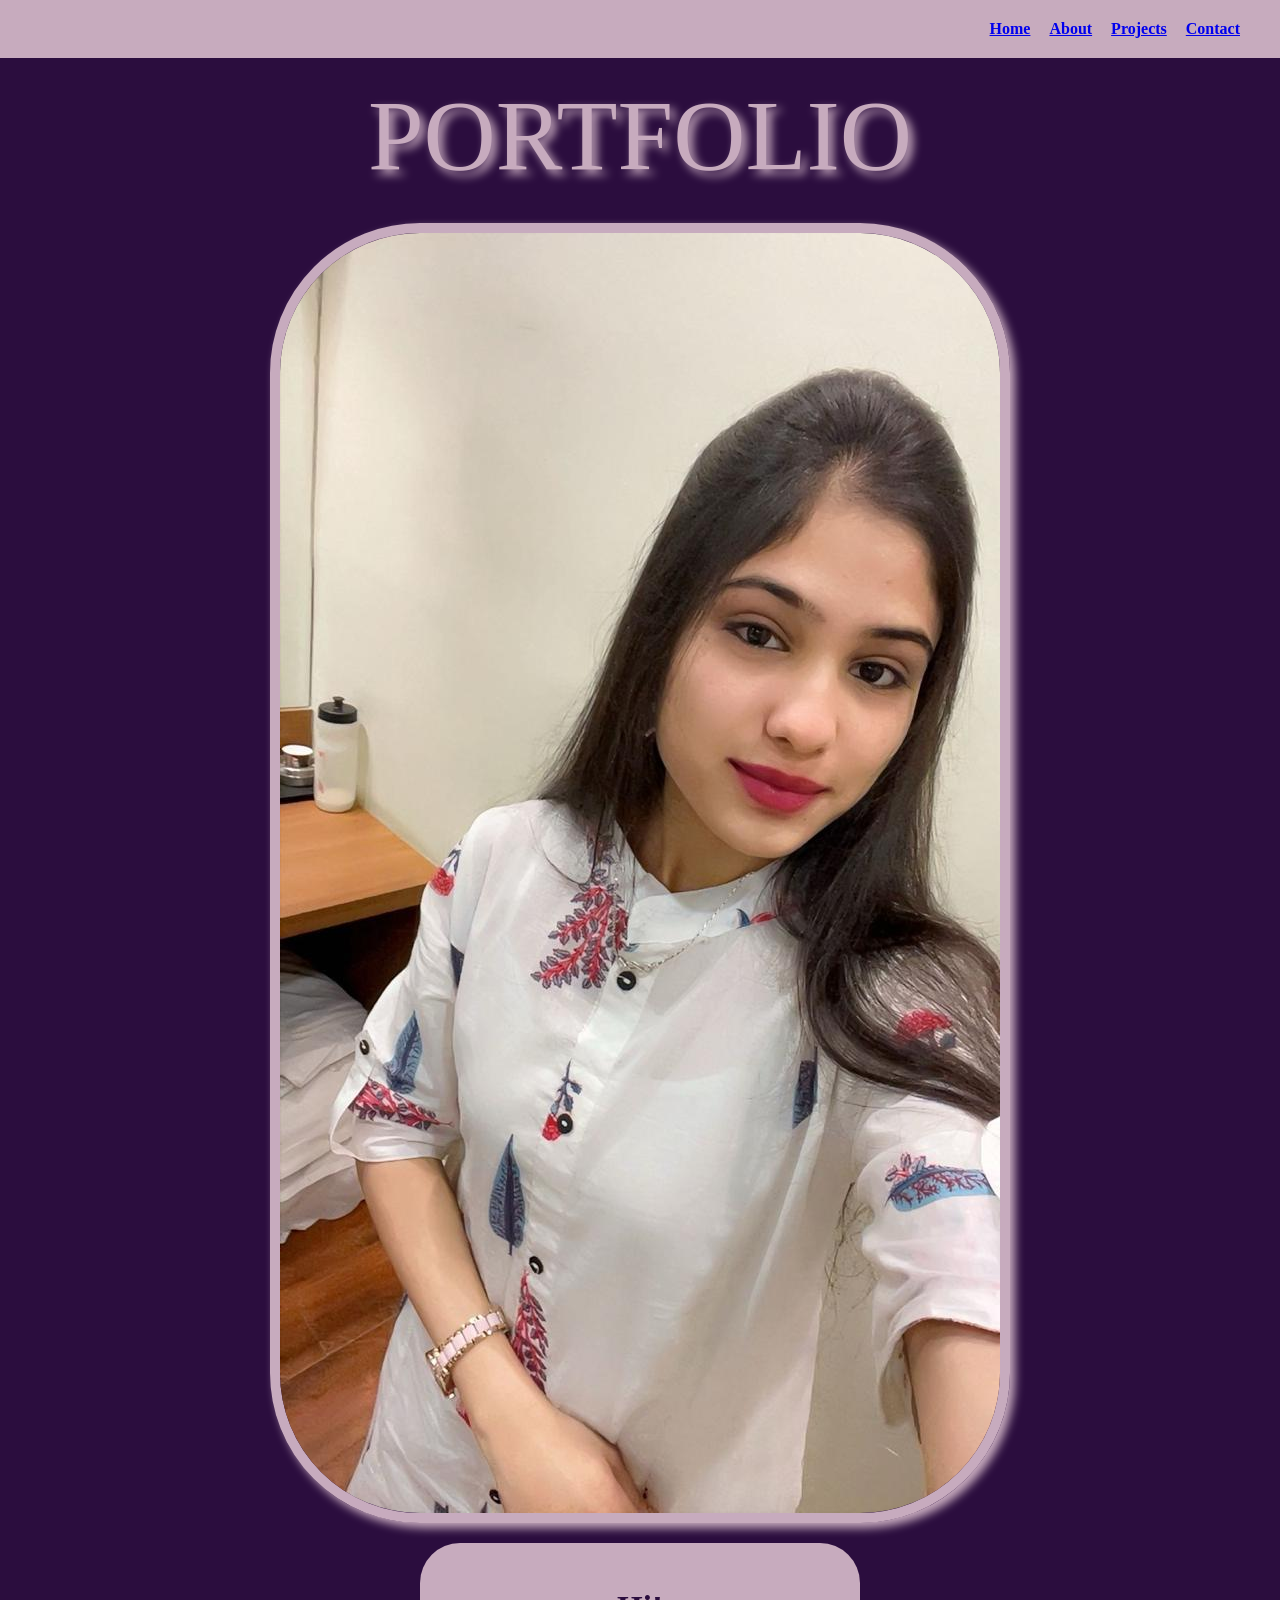
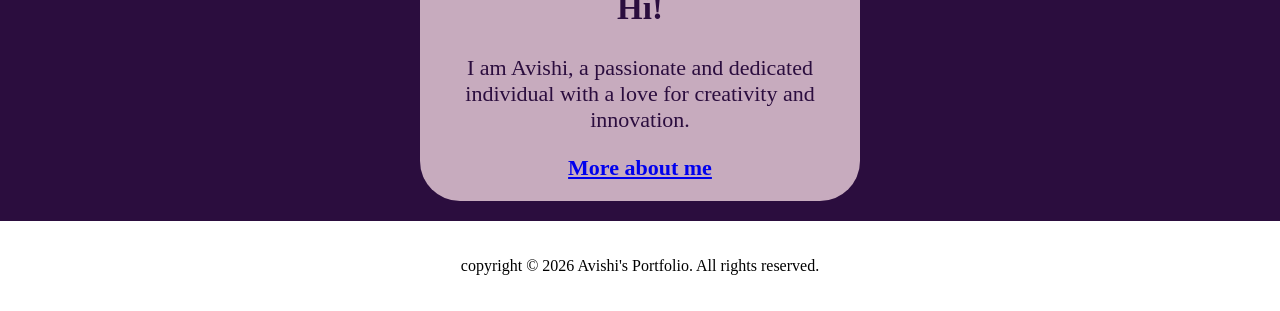
<file: index.html>
<!DOCTYPE html>
<html lang="en">
<head>
    <meta charset="UTF-8">
    <meta name="viewport" content="width=device-width, initial-scale=1.0">
    <title>Avishi's Portfolio</title>
    <link rel="stylesheet" href="styling.css">
    <link rel="icon" href="/Main logo.png" type="image.png">
</head>
<body>
    <header>
        <nav>
          
            <b> <a href="/index.html">Home</a></b>  
            <b><a href="/about.html">About</a></b> 
            <b><a href="/project.html">Projects</a></b>
            <b><a href="/contact.html">Contact</a></b>
            
        </nav>
    </header>
    <div class="box">
         <h1> PORTFOLIO </h1> 
        <img src="/myImg.jpeg" alt="my image" height="500px" >
    </div>
  
    <div class="container">
         <h2> Hi! </h2>  
         <p> I am Avishi, a passionate and dedicated individual with a love for creativity and innovation. </p>
         <b><a href="/about.html">More about me </a></b>
    </div>
   
</body>
<footer>
    <p> copyright &copy 2026 Avishi's Portfolio. All rights reserved.</p>
</footer>
</html>
</file>
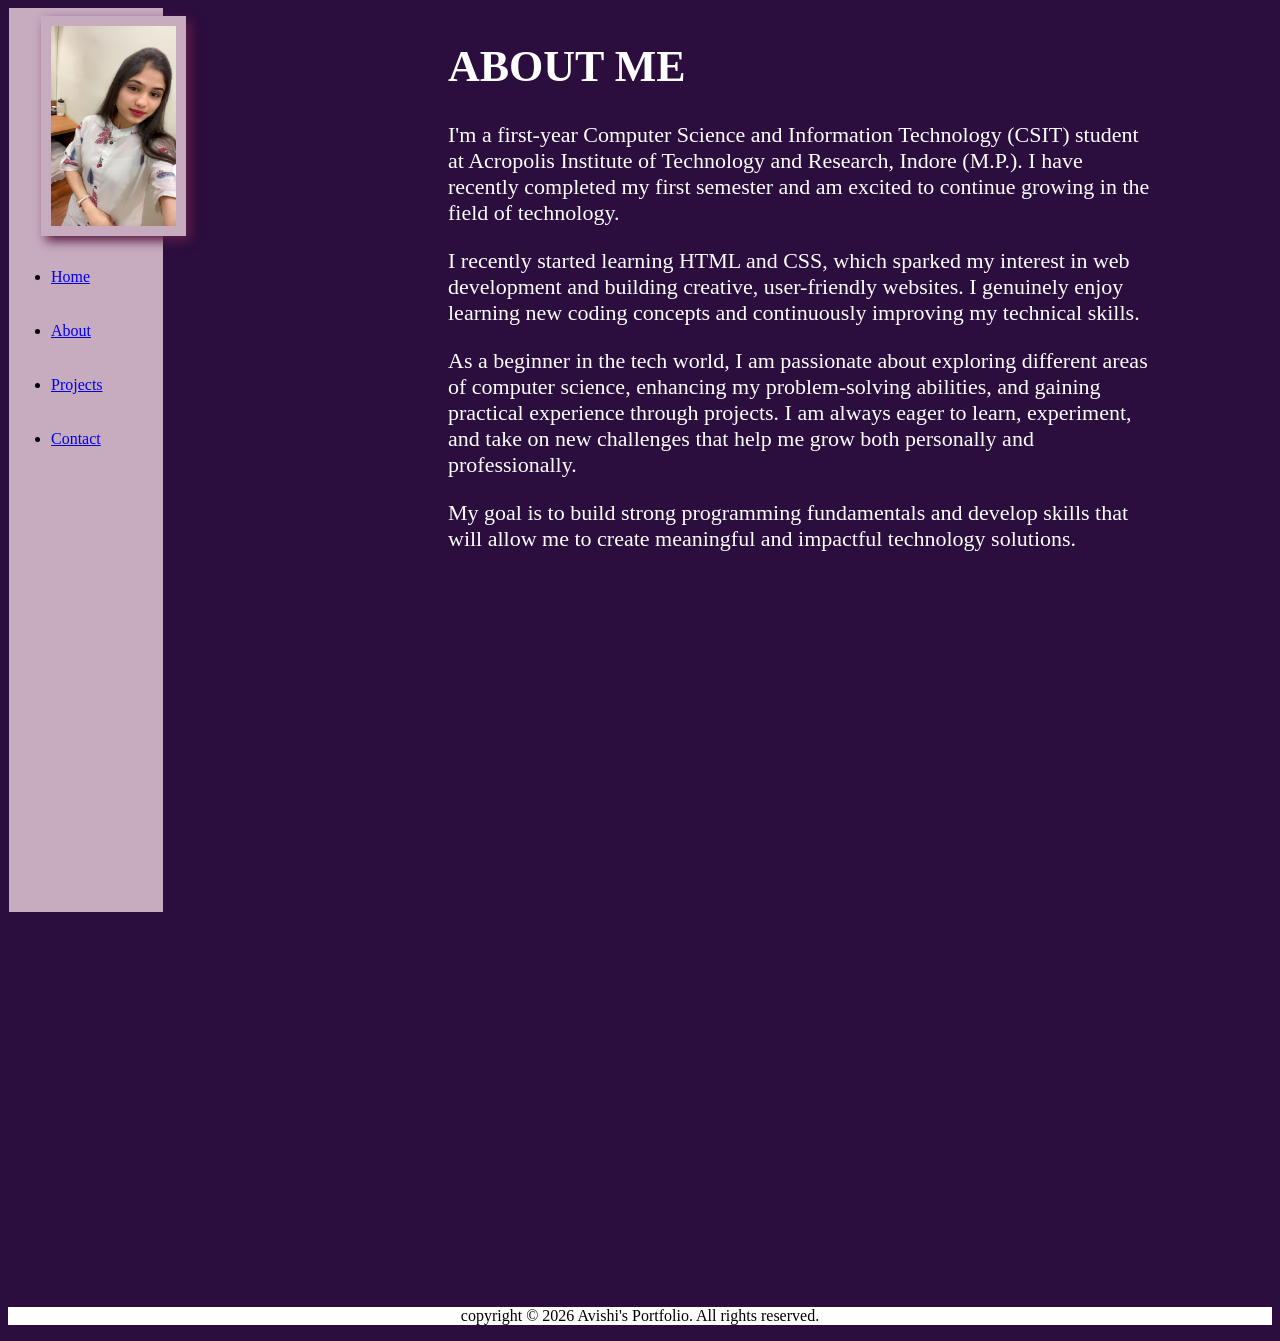
<file: about.html>
<!DOCTYPE html>
<html lang="en">
<head>
    <meta charset="UTF-8">
    <meta name="viewport" content="width=device-width, initial-scale=1.0">
    <title>about</title>
  
    <link rel="icon" href="/Main logo.png" type="image.png">
</head>
<style>
body{
    background-color:  #2B0D3E;
  }
.box1{ 
    display: flex;
    background-color: #C7ABBE;
    width: 150px;
    height:900px;
    padding: 2px;
    margin: 1px;
}
img{
    border: #C7ABBE solid 10px;
    box-shadow: #5a1c46 5px 5px 10px;
    position: relative;
    bottom :10px;
    right: 10px;
}
.paraclass{
  height: 350px;
  width: 750px;
    color : white;
    position: relative;
    bottom: 900px;
    left: 400px;
    font-family: Cambria, Cochin, Georgia, Times, 'Times New Roman', serif;
    font-size: 22px;
     

}
footer {
    background-color: white;
    padding :20 px;
    text-align: center;
    margin: auto;
} \
/* ─── Tablet (max 768px) ─────────────────────────── */
@media (max-width: 768px) {
.box1{ 
    width: 100px;
    height:450px;
    padding: 2px;
    margin: 0px;
}
img{
    position: relative;
    bottom :10px;
    right: 10px;
}
.paraclass{
  position: relative;
  left:130px;
  bottom:400px;
  height: 450px;
  width: 550px;
  font-size: 14px;
  font-display: flex;
  flex-shrink: 1;
}
footer{
    padding:15px 10px;
    font-size: 14px;
}
}
/* Mobile  width 480px  */
@media (max-width: 480px) { 
img {
    border-width: 6px;
    border-radius: 100px;
  }

  .box1 {
    font-size: 16px;
    border-radius: 20px;
    padding: 15px;
  }
.paraclass {
    position: relative;
    left: 30px;
    bottom: 400px;
    max-height: 450px;
    max-width: 300px;
    font-size: 18px;
    padding: 10px;
    margin: 10px;
}

  footer {
    padding: 15px 10px;
    font-size: 14px;
  }
}
</style>
<body>
  <div class="box1">
        <nav>
          <ul>
            <img src="/myImg.jpeg" alt="my image" height="200px" width="125px">
              <br>
              <br>
              <li><a href="/index.html">Home</a></li>
              <br>
              <br>
              <li><a href="/about.html">About</a></li>
              <br>
              <br>
              <li><a href="/project.html">Projects</a></li>
              <br>
              <br>
              <li><a href="/contact.html">Contact</a></li>
              <br>
              <br>
          </ul>
        </nav>
    </div>

    <div class="paraclass"> 
      <ul>
      <h1> ABOUT ME</h1>
      <p> I'm a first-year Computer Science and Information Technology (CSIT) student at Acropolis Institute of Technology and Research, Indore (M.P.). I have recently completed my first semester and am excited to continue growing in the field of technology.</p>
      <p>I recently started learning HTML and CSS, which sparked my interest in web development and building creative, user-friendly websites. I genuinely enjoy learning new coding concepts and continuously improving my technical skills.</p>
      <p>As a beginner in the tech world, I am passionate about exploring different areas of computer science, enhancing my problem-solving abilities, and gaining practical experience through projects. I am always eager to learn, experiment, and take on new challenges that help me grow both personally and professionally.</p>
      <p> My goal is to build strong programming fundamentals and develop skills that will allow me to create meaningful and impactful technology solutions.</p>
      </ul>

    </div>

</body>
<footer>
    <p> copyright &copy 2026 Avishi's Portfolio. All rights reserved.</p>
</footer>
</html>
</file>
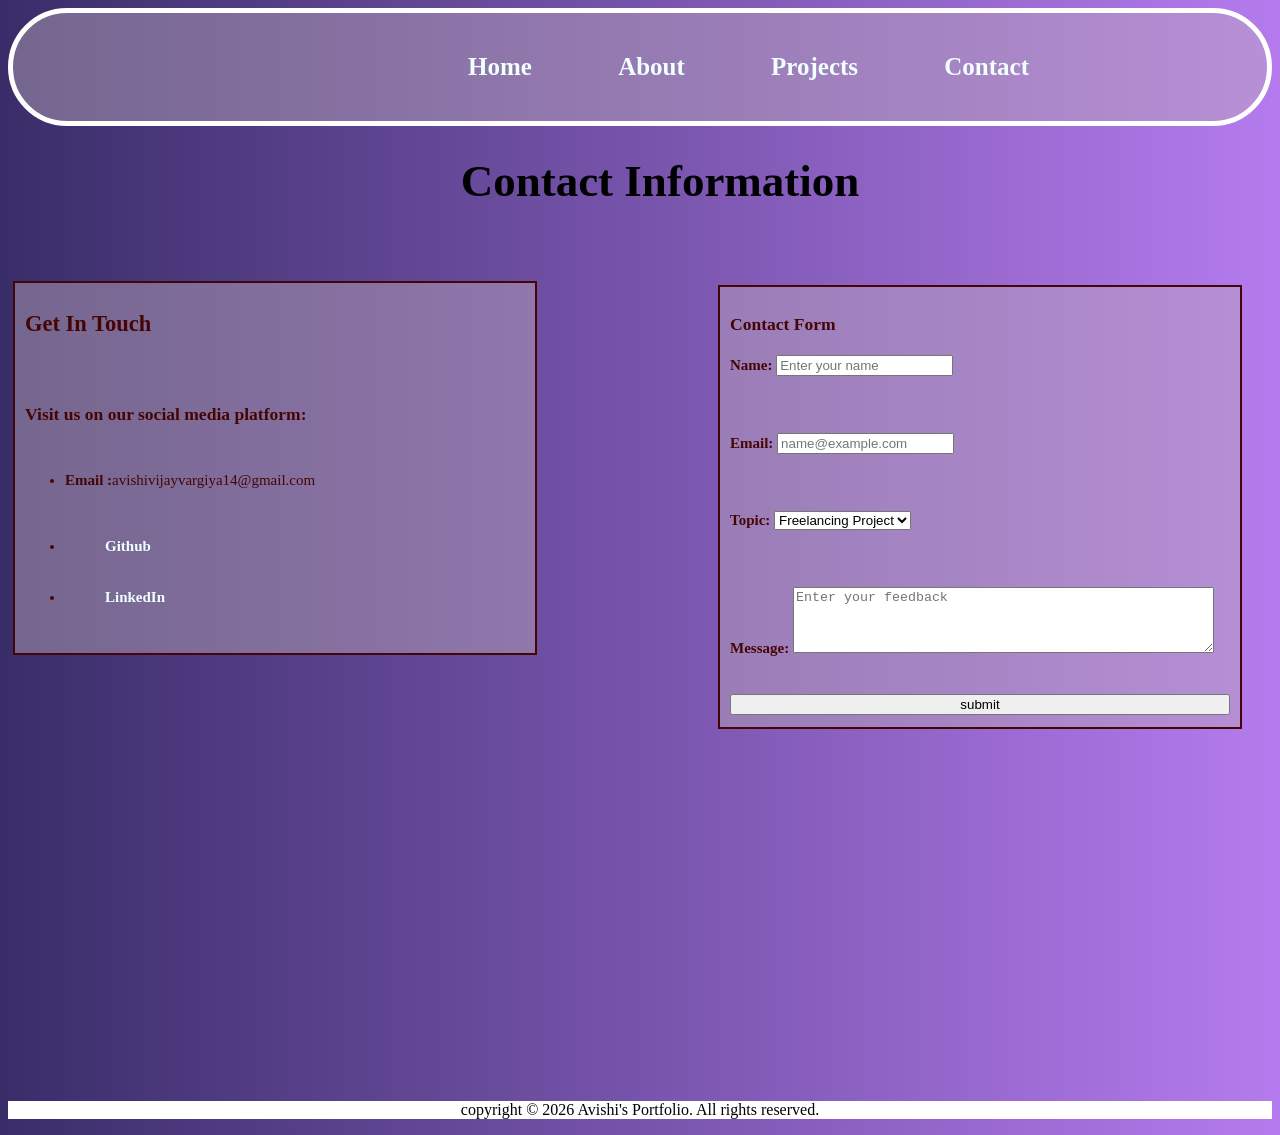
<file: contact.html>
<!DOCTYPE html>
<html lang="en">
<head>
    <meta charset="UTF-8">
    <meta name="viewport" content="width=device-width, initial-scale=1.0">
    <title>contact</title>
     
    <link rel="icon" href="/Main logo.png" type="image.png">
</head>
<style>
    body{
    background: linear-gradient(90deg, #392D69, #B57BEE);
        } 
    .container {
        width: 100%;
        height: 30px;
        overflow-x: none;
    }  
    .navcontainer {
        background-color: rgba(185, 169, 185, 0.459);
        min-height: 60px;
        border: 5px solid white;
        border-radius: 100px;
        display: flex;
        align-items: center;
        justify-content: centre;
        position: relative;
       
    }
    .nav{
        width: 100%;
          position: relative;
         
    }
    #navlist{
        position: relative;
        left: 400px;
        width: 100%;
        padding: 15px;
        list-style: none;
        font-size: 25px;
        display: flex;
        align-items: centre;
        justify-content: space-between;
      
    }
    a{
        text-decoration: none;
        color: azure;
        font-weight: bold;
        padding: 40px;
        margin: 0px;
        text-align: right;
        word-spacing: 15px;
    }
    .Contactdetails{
       display: flex;
       position: relative;
       top: 80px;
       left: 20px;
       align-items: center;
       justify-content: center;
       font-size: 30px;

    }
    .socialmedia{
        background-color:  rgba(185, 169, 185, 0.459); 
        width: 500px;
        height:350px;
        border-color: #392D69;
        border: 2px solid;
        position: relative;
        right: 5px;
        top: 70px;
        list-style: none;
        font-size: 15px;
        display: flex;
        color: rgb(70, 5, 5);
        flex-direction: column;
        margin: 10px;
        padding: 10px;
        align-items: left;
    }
.form{
     background-color:  rgba(185, 169, 185, 0.459); 
        width: 500px;
        height:420px;
        border-color: #392D69;
        border: 2px solid;
        position: relative;
        left: 700px;
        bottom: 310px;
        list-style: none;
        font-size: 15px;
        display: flex;
        color: rgb(70, 5, 5);
        flex-direction: column;
        margin: 10px;
        padding: 10px;
        align-items: left;
       
}
     
        footer {
    background-color: white;
    text-align: center;
    
        }  
        
</style>
<body>
     <div class="container">
         <header>
        <div class="navcontainer">
            <nav >
                <ul id="navlist">
    
                    <li>
                        <div id="navItems">
                            <a href="index.html">Home</a>
                            <a href="about.html">About</a>
                            <a href="/project.html">Projects</a>
                            <a href="contact.html">Contact</a>
                        </div>
                    </li>
                </ul>
            </nav>
        
        </div>
        </header>
    </div>
    <main>
    <div class="Contactdetails">
        <h2>Contact Information</h2>
    </div>
    <br>
    <br>
     <div class="socialmedia">
        <h2> Get In Touch</h2>
        <p><h3> Visit us on our social media platform:</h3>
        <ul>
            <li><p><b>Email :</b>avishivijayvargiya14@gmail.com</p></li>
            <br>
            <br>
            <li><a href="https://github.com/avishivijayvargiya14-blip">Github</a></li>
            <br>
            <br>
             <li><a href="https://www.linkedin.com/in/avishi-vijayvargiya-8b37ab256">LinkedIn</a></li> 
       
        </ul>
        </p> 
    </div>
    <div class="form">
    <form action="/action.php">
        <h3> Contact Form</h3>
        <h4>Name:
        <input type="text" name="name" placeholder="Enter your name"></h4>
        <br>
        <h4>Email:
        <input type="email" name="email" placeholder="name@example.com"></h4>
        <br>
        <h4>Topic:
        <select name="Topic">
            <option value="freelancing project"> Freelancing Project</option>
            <option value="collaboration">Collaboration</option>
            <option value="general inquiry">General Enquiry</option>
            <option value="hiring">Hiring</option>             
            <option value="bug report">Bug Report</option>
            <option value="other">Other</option>
        </select>
        </h4>
        <br>
       </form>
        <h4>Message:
        <textarea name="message" rows="4" cols="50" placeholder="Enter your feedback"></textarea>
        </h4>
         <br>
        <input type="submit" value="submit">
        </div> 
       
    </main>
</body>
<br>
<br>
<footer>
    <p> copyright &copy 2026 Avishi's Portfolio. All rights reserved.</p>
</footer>
</html>
</file>
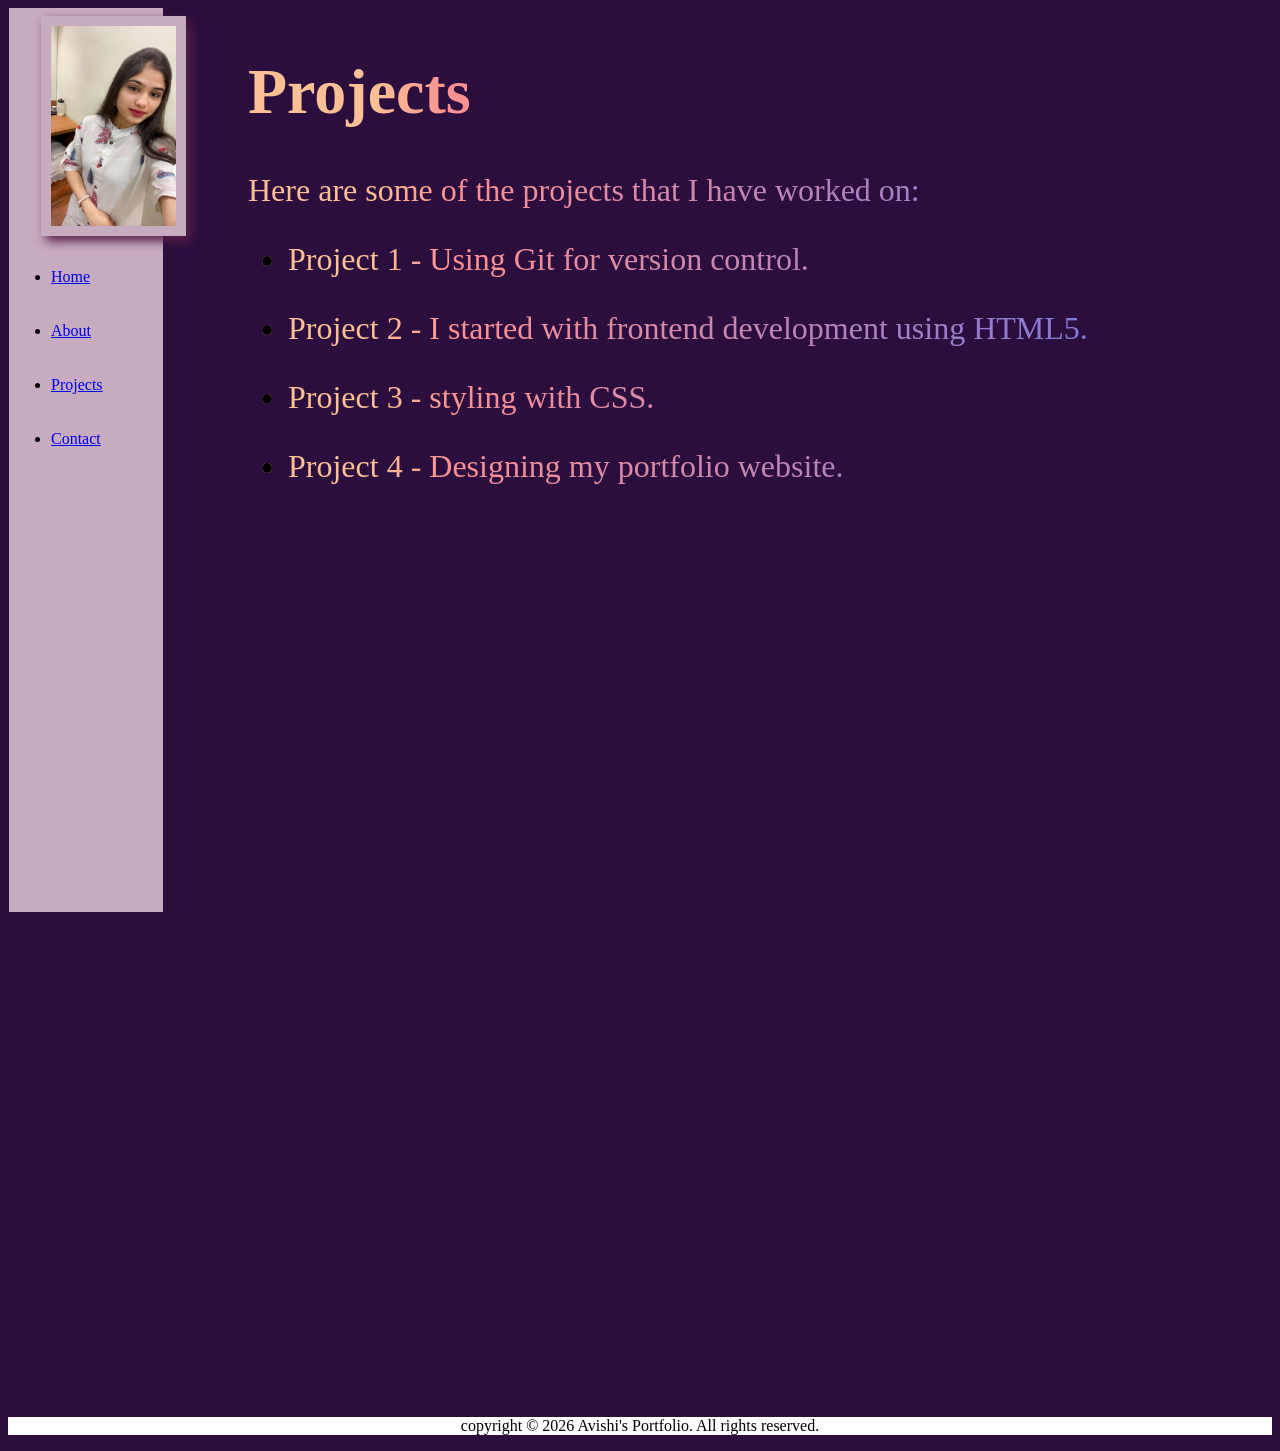
<file: project.html>
<!DOCTYPE html>
<html lang="en">
<head>
    <meta charset="UTF-8">
    <meta name="viewport" content="width=device-width, initial-scale=1.0">
    <title>project</title>
     
    <link rel="icon" href="/Main logo.png" type="image.png">
</head>
<style>
    body{
    background-color:  #2B0D3E;
  }
  .box1{ 
    display: flex;
    background-color: #C7ABBE;
    width: 150px;
    height:900px;
    padding: 2px;
    margin: 1px;
}
img{
    border: #C7ABBE solid 10px;
    box-shadow: #5a1c46 5px 5px 10px;
    position: relative;
    bottom :10px;
    right: 10px;
}
.content{
    background: #FDC094;
    background: linear-gradient(to right, #FDC094 10%, #FF9190 16%, #5E72EB 80%, #120C6E 61%, #0B0782 89%);
    background-clip: text;
    -webkit-background-clip: text;
    -webkit-text-fill-color: transparent;
    font-size: xx-large;
    position: relative;
    bottom: 900px;
    left: 240px;

}
    footer {
    background-color: white;
    padding :20 px;
    text-align: center;
    margin: auto;
    }
</style>
<body>
   <div class="box1">
        <nav>
          <ul>
            <img src="/myImg.jpeg" alt="my image" height="200px" width="125px">
              <br>
              <br>
              <li><a href="/index.html">Home</a></li>
              <br>
              <br>
              <li><a href="/about.html">About</a></li>
              <br>
              <br>
              <li><a href="/project.html">Projects</a></li>
              <br>
              <br>
              <li><a href="/contact.html">Contact</a></li>
              <br>
              <br>
          </ul>
        </nav>
    </div>
    <div class="content">
        <h1>Projects</h1>
        <p>Here are some of the projects that I have worked on:</p>
        <ul>
            <li><p>Project 1 - Using Git for version control.</p></li>
            <li><p>Project 2 - I started with frontend development using HTML5.</p></li>
            <li><p>Project 3 - styling with CSS.</p></li>
            <li><p>Project 4 - Designing my portfolio website.</p></li>
        </ul>
    </div>
</body>
<footer>
    <p> copyright &copy 2026 Avishi's Portfolio. All rights reserved.</p>
</footer>
</html>
</file>
<file: styling.css>
/* /* External Css */
/* h1{
    color: #C7ABBE;
    font-weight: 400;
    font-size: 100px;
    font-style: normal;
    display: flex;
    padding: 10px;
    margin: 10px;
    position: relative;
    top: 40 px;
    left: 750px; 
    text-shadow: #C7ABBE 5px 5px 10px;
} */
/* body{
    background-color:  #2B0D3E;
  
} */
/* header{
    background-color: #C7ABBE;
    padding: 40px;
    margin: 0px;
    text-align: right;
    word-spacing: 15px;
    
} */
/* img{
    border-radius: 150px ;
    border: #C7ABBE solid 10px;
    box-shadow: #C7ABBE 5px 5px 10px;
    position: relative;
    bottom: 100px;
    left: 40px;
}
footer {
    background-color: white;
    padding :20 px;
    text-align: center;
    margin: auto;
     */
/* }
.container{
    background-color: #C7ABBE;
    width: 350px;
    height: 300px;
    padding: 20px;
    margin: auto;
    text-align: center;
    position: relative;
    bottom: 500px;
    left: 400px;
    border-radius: 100px;
    color: #2B0D3E;
    font-size: 22px;
    font-family: 'Vast Shadow', serif;
} */
  */
/* External Css */

/* ─── Base Reset ─────────────────────────────────── */
* {
  box-sizing: border-box;
}

body {
  background-color: #2B0D3E;
  margin: 0;
  padding: 0;
}

/* ─── Header ─────────────────────────────────────── */
header {
  background-color: #C7ABBE;
  padding: 20px 40px;
  margin: 0;
  text-align: right;
  word-spacing: 15px;
}

/* ─── H1 ─────────────────────────────────────────── */
h1 {
  color: #C7ABBE;
  font-weight: 400;
  font-size: clamp(40px, 8vw, 100px); /* scales between 40px and 100px */
  font-style: normal;
  display: flex;
  justify-content: center;
  padding: 10px;
  margin: 10px auto;
  text-shadow: #C7ABBE 5px 5px 10px;
  text-align: center;
}

/* ─── Profile Image ──────────────────────────────── */
img {
  border-radius: 150px;
  border: #C7ABBE solid 10px;
  box-shadow: #C7ABBE 5px 5px 10px;
  display: block;
  margin: 20px auto;
  max-width: 90%;
  height: auto;
}

/* ─── Info Card / Container ──────────────────────── */
.container {
  background-color: #C7ABBE;
  width: 90%;
  max-width: 400px;
  padding: 20px;
  margin: 20px auto;
  text-align: center;
  border-radius: 40px;
  color: #2B0D3E;
  font-size: 22px;
  font-family: 'Vast Shadow', serif;
}

/* ─── Footer ─────────────────────────────────────── */
footer {
  background-color: white;
  padding: 20px;
  text-align: center;
  margin: 0;
}

/* ─── Tablet (max 768px) ─────────────────────────── */
@media (max-width: 768px) {
  header {
    padding: 15px 20px;
    text-align: center;
    word-spacing: 8px;
  }

  h1 {
    font-size: clamp(32px, 7vw, 60px);
  }

  .container {
    font-size: 18px;
    border-radius: 30px;
  }
}

/* ─── Mobile (max 480px) ─────────────────────────── */
@media (max-width: 480px) {
  header {
    padding: 12px 15px;
    word-spacing: 5px;
  }

  h1 {
    font-size: clamp(28px, 9vw, 48px);
    padding: 5px;
  }

  img {
    border-width: 6px;
    border-radius: 100px;
  }

  .container {
    font-size: 16px;
    border-radius: 20px;
    padding: 15px;
  }

  footer {
    padding: 15px 10px;
    font-size: 14px;
  }
}
</file>
